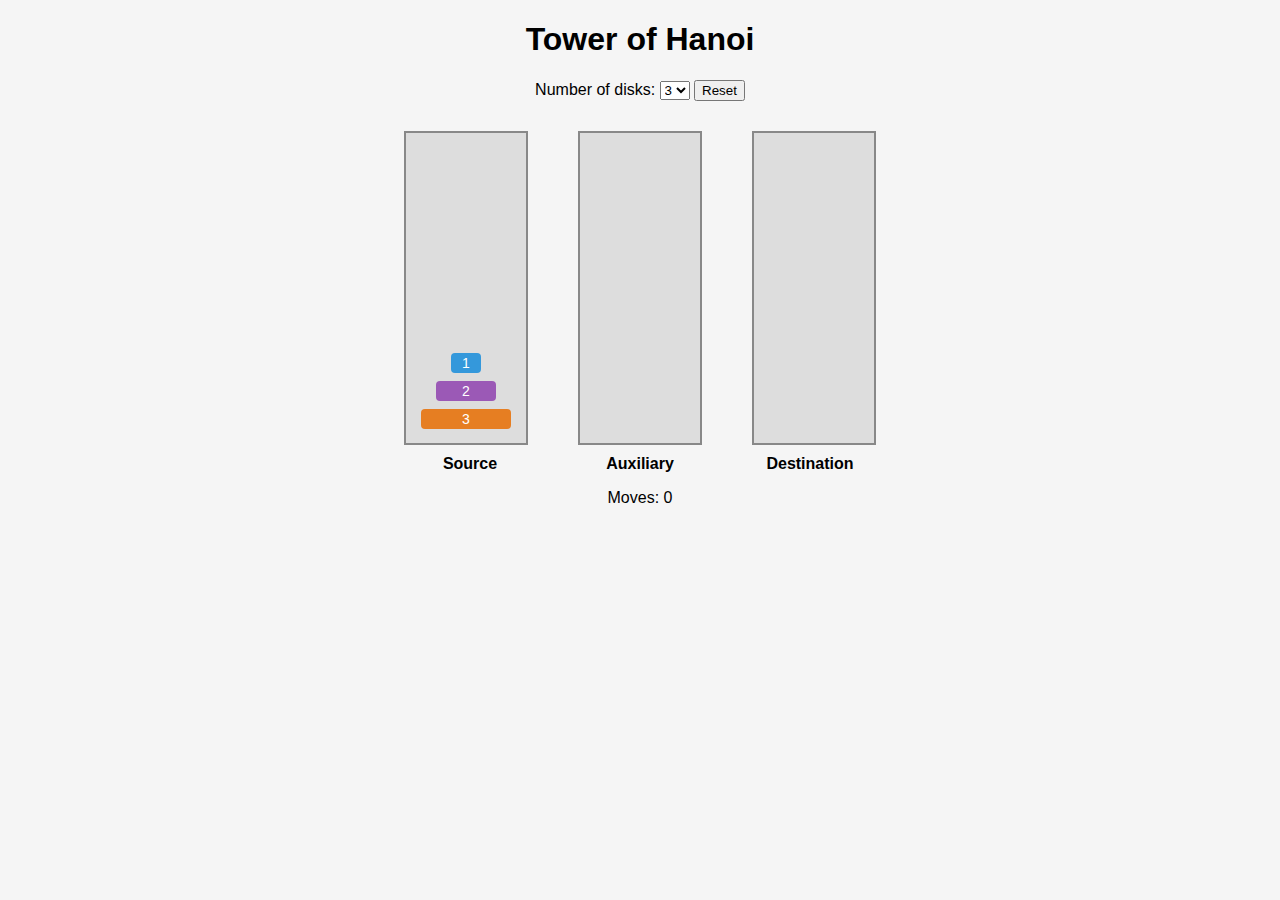
<file: templates/index.html>
<!DOCTYPE html>
<html lang="en">
<head>
    <meta charset="UTF-8">
    <meta name="viewport" content="width=device-width, initial-scale=1.0">
    <title>Tower of Hanoi</title>
    <link rel="stylesheet" href="/static/style.css">
</head>
<body>
    <h1>Tower of Hanoi</h1>
    <div id="controls">
        <label for="diskCount">Number of disks:</label>
        <select id="diskCount">
            <option value="3">3</option>
            <option value="4">4</option>
            <option value="5">5</option>
            <option value="6">6</option>
        </select>
        <button onclick="resetGame()">Reset</button>
    </div>
    <div id="game-container">
        <div id="game">
            <div class="tower" data-index="0"></div>
            <div class="tower" data-index="1"></div>
            <div class="tower" data-index="2"></div>
        </div>
        <div id="labels">
            <div class="label">Source</div>
            <div class="label">Auxiliary</div>
            <div class="label">Destination</div>
        </div>
    </div>
    <p id="message"></p>
    <p id="moves">Moves: 0</p>

    <script src="/static/game.js"></script>
</body>
</html>
</file>
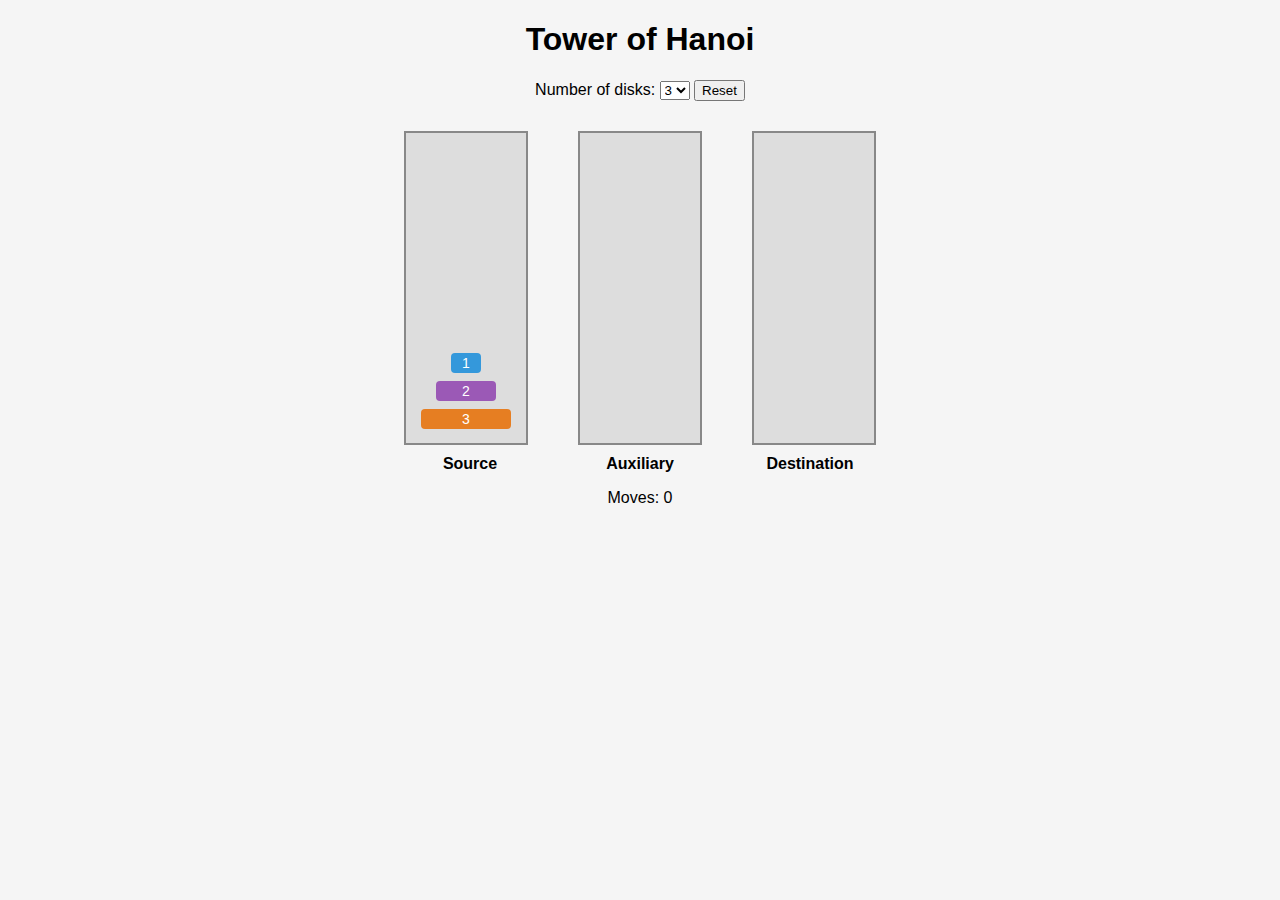
<file: deploy/netlify/index.html>
<!DOCTYPE html>
<html lang="en">
<head>
    <meta charset="UTF-8">
    <meta name="viewport" content="width=device-width, initial-scale=1.0">
    <title>Tower of Hanoi</title>
    <link rel="stylesheet" href="style.css">
</head>
<body>
    <h1>Tower of Hanoi</h1>
    <div id="controls">
        <label for="diskCount">Number of disks:</label>
        <select id="diskCount">
            <option value="3">3</option>
            <option value="4">4</option>
            <option value="5">5</option>
            <option value="6">6</option>
        </select>
        <button onclick="resetGame()">Reset</button>
    </div>
    <div id="game-container">
        <div id="game">
            <div class="tower" data-index="0"></div>
            <div class="tower" data-index="1"></div>
            <div class="tower" data-index="2"></div>
        </div>
        <div id="labels">
            <div class="label">Source</div>
            <div class="label">Auxiliary</div>
            <div class="label">Destination</div>
        </div>
    </div>
    <p id="message"></p>
    <p id="moves">Moves: 0</p>

    <script src="game.js"></script>
</body>
</html>
</file>
<file: static/style.css>
body {
    font-family: Arial, sans-serif;
    text-align: center;
    background-color: #f5f5f5;
}

#controls {
    margin-top: 20px;
}

#game-container {
    display: flex;
    flex-direction: column;
    align-items: center;
}

#game {
    display: flex;
    justify-content: center;
    align-items: flex-end;
    gap: 50px;
    margin-top: 30px;
    position: relative;
}

#labels {
    display: flex;
    justify-content: center;
    gap: 50px;
    margin-top: 10px;
}

.label {
    width: 120px;
    text-align: center;
    font-weight: bold;
}

.tower {
    width: 120px;
    height: 300px;
    background-color: #ddd;
    border: 2px solid #888;
    position: relative;
    display: flex;
    flex-direction: column-reverse;
    align-items: center;
    padding-bottom: 10px;
    transition: background-color 0.3s;
    cursor: pointer;
}

.tower:hover {
    background-color: #ccc;
}

.disk {
    height: 20px;
    margin: 4px 0;
    border-radius: 4px;
    color: white;
    text-align: center;
    line-height: 20px;
    font-size: 14px;
    position: relative;
}

.disk.size-1 { background-color: #3498db; }
.disk.size-2 { background-color: #9b59b6; }
.disk.size-3 { background-color: #e67e22; }
.disk.size-4 { background-color: #1abc9c; }
.disk.size-5 { background-color: #e74c3c; }
.disk.size-6 { background-color: #2ecc71; }

.selected {
    border: 3px solid red;
}

.moving {
    position: absolute;
    z-index: 1000;
}
</file>
<file: deploy/netlify/style.css>
body {
    font-family: Arial, sans-serif;
    text-align: center;
    background-color: #f5f5f5;
}

#controls {
    margin-top: 20px;
}

#game-container {
    display: flex;
    flex-direction: column;
    align-items: center;
}

#game {
    display: flex;
    justify-content: center;
    align-items: flex-end;
    gap: 50px;
    margin-top: 30px;
    position: relative;
}

#labels {
    display: flex;
    justify-content: center;
    gap: 50px;
    margin-top: 10px;
}

.label {
    width: 120px;
    text-align: center;
    font-weight: bold;
}

.tower {
    width: 120px;
    height: 300px;
    background-color: #ddd;
    border: 2px solid #888;
    position: relative;
    display: flex;
    flex-direction: column-reverse;
    align-items: center;
    padding-bottom: 10px;
    transition: background-color 0.3s;
    cursor: pointer;
}

.tower:hover {
    background-color: #ccc;
}

.disk {
    height: 20px;
    margin: 4px 0;
    border-radius: 4px;
    color: white;
    text-align: center;
    line-height: 20px;
    font-size: 14px;
    position: relative;
}

.disk.size-1 { background-color: #3498db; }
.disk.size-2 { background-color: #9b59b6; }
.disk.size-3 { background-color: #e67e22; }
.disk.size-4 { background-color: #1abc9c; }
.disk.size-5 { background-color: #e74c3c; }
.disk.size-6 { background-color: #2ecc71; }

.selected {
    border: 3px solid red;
}

.moving {
    position: absolute;
    z-index: 1000;
}
</file>
